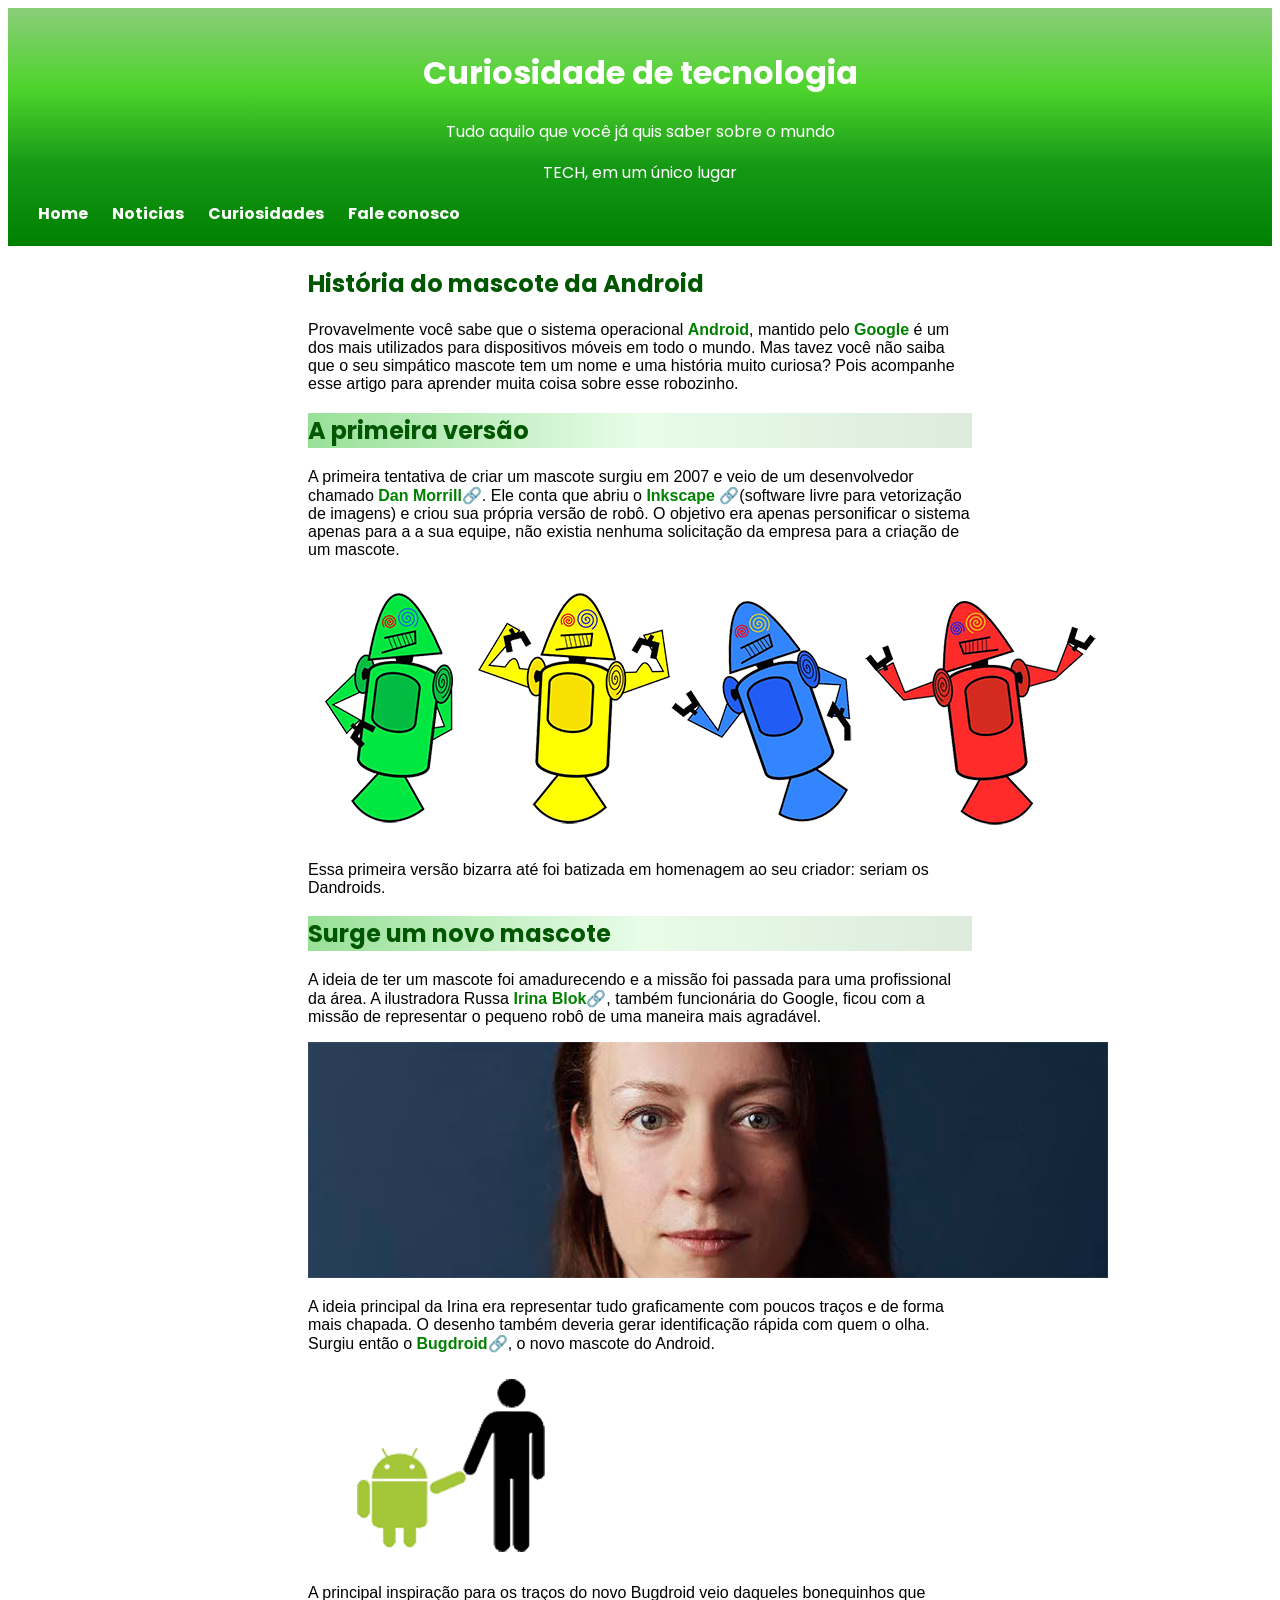
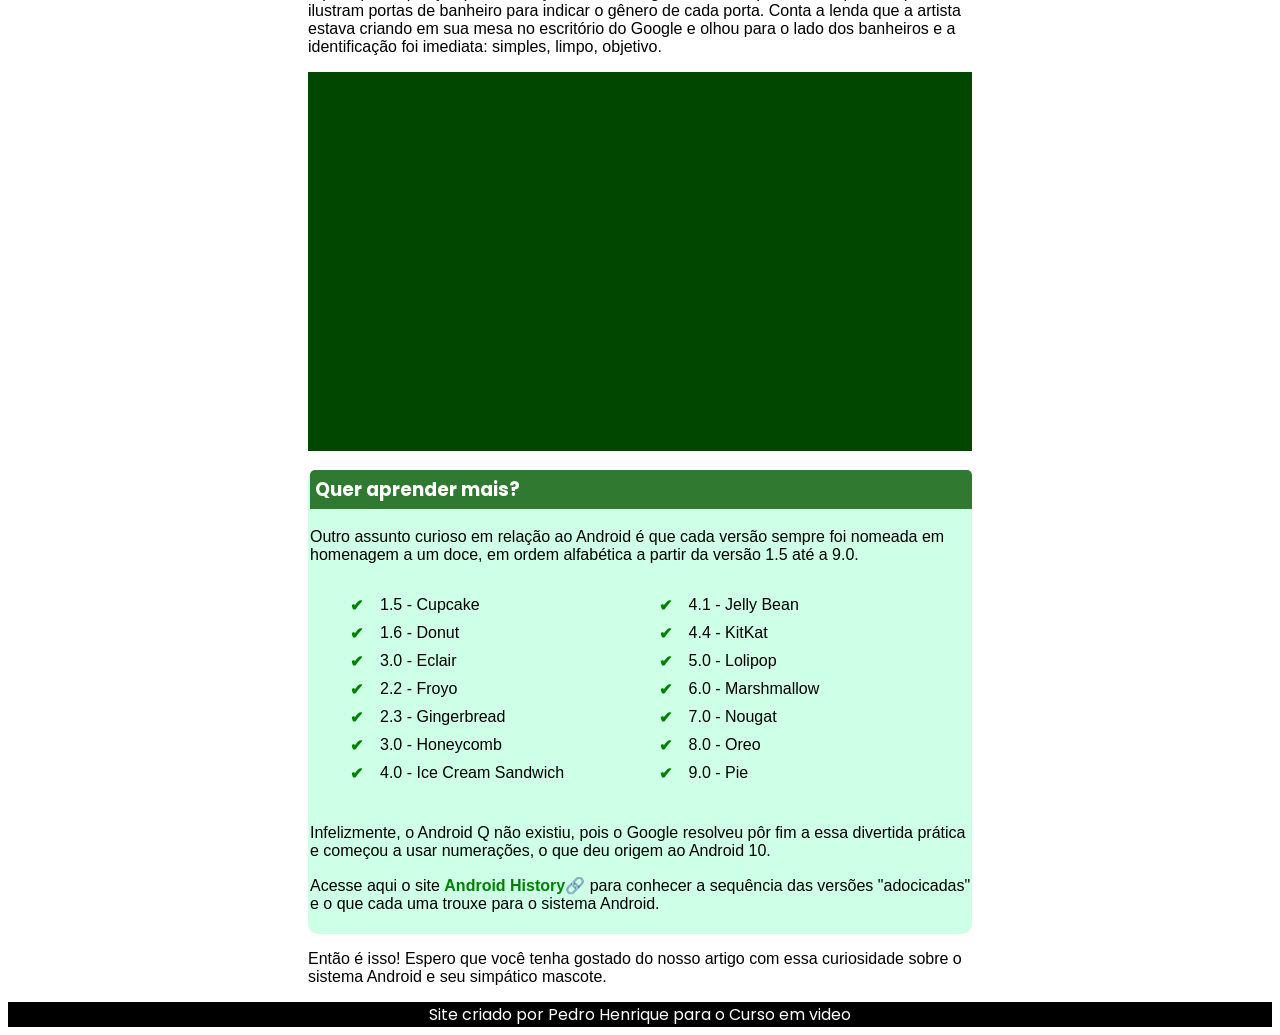
<file: Site simples/index.html>
<!DOCTYPE html>
<html lang="pt-br">
<head>
    <link rel="shortcut icon" href="pacote-projeto-d010/imagens/favicon.ico" type="image/x-icon">
    <meta charset="UTF-8">
    <meta name="viewport" content="width=device-width, initial-scale=1.0">
    <link rel="stylesheet" href="style.css">

</head>
    <title>Mascote Android</title>
</head>
<body>
    <header>
            <h1><strong>Curiosidade de tecnologia</strong></h1>
            <p>Tudo aquilo que você já quis saber sobre o mundo</p>
            <p>TECH, em um único lugar</p>
            <nav>
                <a href="#"> <strong>Home</strong> </a>
                <a href="#"> <strong>Noticias</strong> </a>
                <a href="#"> <strong>Curiosidades</strong> </a>
                <a href="#"> <strong>Fale conosco</strong> </a>
            </nav>
        </header>
    <main>
        <form>
            <section id="start">
                <h1>História do mascote da Android</h1>
                <p>Provavelmente você sabe que o sistema operacional <a href="https://www.android.com/intl/pt_br/" target="_blank"><strong>Android</strong></a>, mantido pelo <a href="https://www.google.com/" target="_blank"><strong>Google</strong></a> é um dos mais utilizados para dispositivos móveis em todo o mundo. Mas tavez você não saiba que o seu simpático mascote tem um nome e uma história muito curiosa? Pois acompanhe esse artigo para aprender muita coisa sobre esse robozinho.</p>

                <article id="version">
                    <h2>A primeira versão</h2>

                    <p>A primeira tentativa de criar um mascote surgiu em 2007 e veio de um desenvolvedor chamado <a href="https://idroid.vercel.app/curiosidades.html" target="_blank"><strong>Dan Morrill</strong></a>🔗. Ele conta que abriu o <a href="https://inkscape.org/release/inkscape-1.4.2/windows/64-bit/msi/dl/" target="_blank"><strong>Inkscape</strong></a> 🔗(software livre para vetorização de imagens) e criou sua própria versão de robô. O objetivo era apenas personificar o sistema apenas para a a sua equipe, não existia nenhuma solicitação da empresa para a criação de um mascote.</p>

                    <picture>
                        <source media="(max-width:800px )" srcset="pacote-projeto-d010/imagens/dan-droids-pq.png">
                        <img src="pacote-projeto-d010/imagens/dan-droids.png" alt="dan-droids">
                    </picture>

                    <p>Essa primeira versão bizarra até foi batizada em homenagem ao seu criador: seriam os Dandroids.</p>
                </article>
            </section>
            <section id="mascote">
                <h2>Surge um novo mascote</h2>
                <p>A ideia de ter um mascote foi amadurecendo e a missão foi passada para uma profissional da área. A ilustradora Russa <a href="https://www.irinablok.com/" target="_blank"><strong>Irina Blok🔗</strong></a>, também funcionária do Google, ficou com a missão de representar o pequeno robô de uma maneira mais agradável.</p>

                <picture>
                    <source media="(max-width:800px )" srcset="pacote-projeto-d010/imagens/irina-blok.pq.jpg">
                    <img src="pacote-projeto-d010/imagens/irina-blok.jpg" alt="Foto retangular de uma mulher">
                </picture>

                <p>A ideia principal da Irina era representar tudo graficamente com poucos traços e de forma mais chapada. O desenho também deveria gerar identificação rápida com quem o olha. Surgiu então o <a href="https://bugdroid.org/" target="_blank"><strong>Bugdroid🔗</strong></a>, o novo mascote do Android.</p>

                <picture>
                    <source media="(max-width:800px )" srcset="pacote-projeto-d010/imagens/bugdroid.png">
                    <img src="pacote-projeto-d010/imagens/bugdroid.png" alt="">
                </picture>
                
                <p>A principal inspiração para os traços do novo Bugdroid veio daqueles bonequinhos que ilustram portas de banheiro para indicar o gênero de cada porta. Conta a lenda que a artista estava criando em sua mesa no escritório do Google e olhou para o lado dos banheiros e a identificação foi imediata: simples, limpo, objetivo.</p>
            </section>
            <section id="fundo">
                <section id="video">
                    <iframe width="560" height="315" src="https://www.youtube.com/embed/l2UDgpLz20M?si=jP3JXqNoIR84pNOC" title="YouTube video player" frameborder="0" allow="accelerometer; autoplay; clipboard-write; encrypted-media; gyroscope; picture-in-picture; web-share" referrerpolicy="strict-origin-when-cross-origin" allowfullscreen></iframe>
                </section>
            </section>
            <section id="extra">
                <article id="final">
                    <h3>Quer aprender mais?</h3>
                    <p>Outro assunto curioso em relação ao Android é que cada versão sempre foi nomeada em homenagem a um doce, em ordem alfabética a partir da versão 1.5 até a 9.0.</p>
                
                    <ol class = "lista1">
                        <li>1.5 - Cupcake</li>
                        <li>1.6 - Donut</li>
                        <li>3.0 - Eclair</li>
                        <li>2.2 - Froyo</li>
                        <li>2.3 - Gingerbread</li>
                        <li>3.0 - Honeycomb</li>
                        <li>4.0 - Ice Cream Sandwich</li>
                    </ol>
                    <ol>
                        <li>4.1 - Jelly Bean</li>
                        <li>4.4 - KitKat</li>
                        <li>5.0 - Lolipop</li>
                        <li>6.0 - Marshmallow</li>
                        <li>7.0 - Nougat</li>
                        <li>8.0 - Oreo</li>
                        <li>9.0 - Pie</li>
                    </ol>
                    <p>Infelizmente, o Android Q não existiu, pois o Google resolveu pôr fim a essa divertida prática e começou a usar numerações, o que deu origem ao Android 10.</p>
                    <p>Acesse aqui o site <a href="index.html"><strong>Android History🔗</strong></a> para conhecer a sequência das versões "adocicadas" e o que cada uma trouxe para o sistema Android.</p>
                </article>
                <p>Então é isso! Espero que você tenha gostado do nosso artigo com essa curiosidade sobre o sistema Android e seu simpático mascote.</p>
            </section>
        </form>
    </main>
    
    <footer>
        Site criado por Pedro Henrique para o Curso em video
    </footer>
</body>
</html>
</file>
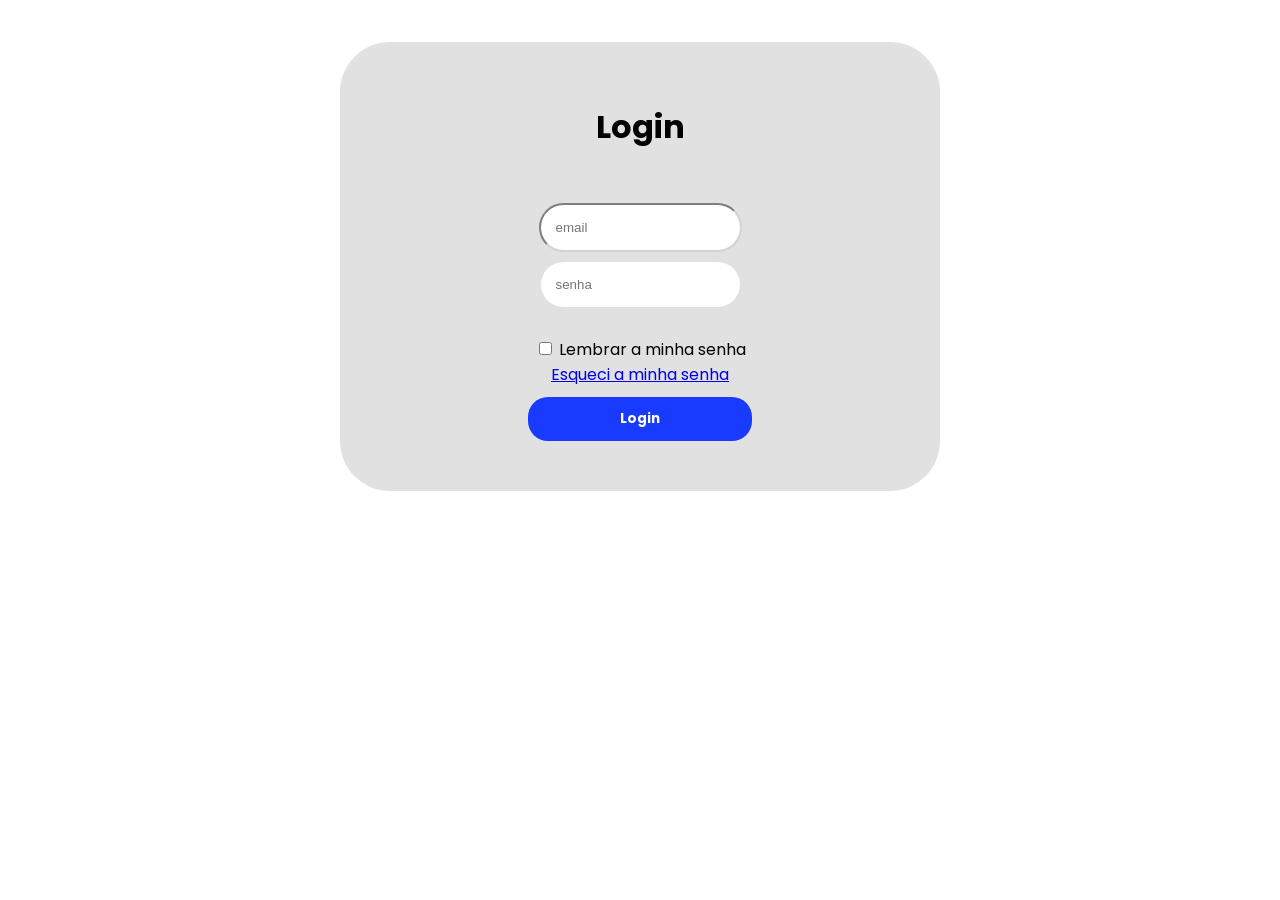
<file: Site simples/login.html>
<!DOCTYPE html>
<html lang="pt-br">
<head>
    <meta charset="UTF-8">
    <meta name="viewport" content="width=device-width, initial-scale=1.0">
    <link rel="shortcut icon" href="pacote-projeto-d010/imagens/favicon.ico" type="image/x-icon">
    <link rel="stylesheet" href="login.css">
    <title>Login</title>
</head>
<body>
    <main class="container">
        <form>
            <h1>Login</h1>
            <div class="email">
                <input placeholder = "email" type="email">
            </div>
            <div class="passoword">
                <input placeholder= "senha" type="password">
            </div>
            <div class="checkbox">
                <label>
                    <input type="checkbox">
                    Lembrar a minha senha
                </label>
            </div>
            <div class="esqueci">
                <a href="#">Esqueci a minha senha</a>
            </div>
           
                <button class="login"><a href="index.html" target="_self"><strong>Login</strong></a></button>
           
        </form>
    </main>
</body>
</html>
</file>
<file: Site simples/style.css>
@import url('https://fonts.googleapis.com/css2?family=Poppins:ital,wght@0,100;0,200;0,300;0,400;0,500;0,600;0,700;0,800;0,900;1,100;1,200;1,300;1,400;1,500;1,600;1,700;1,800;1,900&display=swap');



main{
    min-width: 300px;
    max-width: 800px ;
    margin: auto;
}
header{
    font-family: poppins;
    background-image: linear-gradient(rgb(138, 204, 121),rgb(79, 212, 46),rgb(21, 153, 21), green);
    padding: 20px ;

}
header > h1{
    text-align: center;
    color: #fff;
}

header > p{
    color: #fff;
    text-align: center;
}

nav > a{
    text-decoration: none;
    color:#fff;
    font-style: normal;
    padding: 5px;
    margin: 5px;
}
nav > a:hover{
    color: rgb(238, 255, 0);
    background-color: rgb(126, 187, 131);
}
form{
    font-family:arial, sans-serif, serif;
}

section#start > h1{
    font-family:poppins;
    color: rgb(1, 87, 1);
}

h2{
    background-image:linear-gradient(to right, rgb(152, 224, 152),rgb(232, 252, 232), rgb(221, 235, 221));
    font-family: poppins;
    color: rgb(1, 87, 1);
}

p > a{
    color: green;
    text-decoration: none;
    
}
p > a:hover{
    color: yellow;
}
section#fundo{
    background-color: rgb(2, 71, 0);
}
section#video{
    text-align: center;
    padding: 30px;
}
article#final{
    background-color: rgba(135, 255, 195, 0.404);
    border-radius: 10px;
    padding: 0px 0px 5px 2px;
}

h3{
    font-family: poppins;
    background-color: rgb(48, 121, 48);
    color: #fff;
    padding: 5px;
    border-top-right-radius: 5px;
    border-top-left-radius: 5px;
}

ol{
    display: inline-block;
}
.lista1{
    margin-right:50px;
}
ol {
    list-style: none; /* Remove números */
  }

  ol >li {
    position: relative;
    padding-left: 30px; /* Espaço para o checkmark */
    margin-bottom: 10px;
  }

  ol > li::before {
    content: '\2714'; /* Sinal de verificado */
    position: absolute;
    left: 0;
    color: green; /* Cor do checkmark */
    font-weight: bold;
  }
 
footer{
    text-align: center;
    font-family: poppins;
    color: #fff;
    background-color: black;
}

main{
    margin: 0px 300px 0px 300px;
}
</file>
<file: Site simples/login.css>
@import url('https://fonts.googleapis.com/css2?family=Poppins:ital,wght@0,100;0,200;0,300;0,400;0,500;0,600;0,700;0,800;0,900;1,100;1,200;1,300;1,400;1,500;1,600;1,700;1,800;1,900&display=swap');

body{
    padding: 2px 300px 2px 300px;
    margin: 10px;
}
.container{
    text-align: center;
    font-family: poppins;
    margin: 30px;
    padding: 40px;
    background-color: rgb(226, 225, 225);
    border-radius: 50px;
}

.email > input {
    border-radius: 40px;
    border-color: lightgray;
    padding: 15px;
    margin: 30px 30px 5px 30px;
}

.passoword > input{
    border: 50px;
    border-radius: 40px;
    border-color: lightgray;
    padding: 15px;
    margin: 5px 10px 30px 10px;
}
.esqueci > a{
    margin-bottom: 20px;
}
button{
    margin: 10px;
    padding:10px;
    border-color: transparent;
    border-radius: 20px;
    background-color: rgb(24, 59, 255);
}

button > a{
    text-decoration: none;
    font-family: poppins;
    color: white;
    padding: 50px;
    margin: 30px;
    
}
button:hover{
    background-color: #fff;
}
button > a:hover{
    color: rgb(24, 59, 255);
}
</file>
